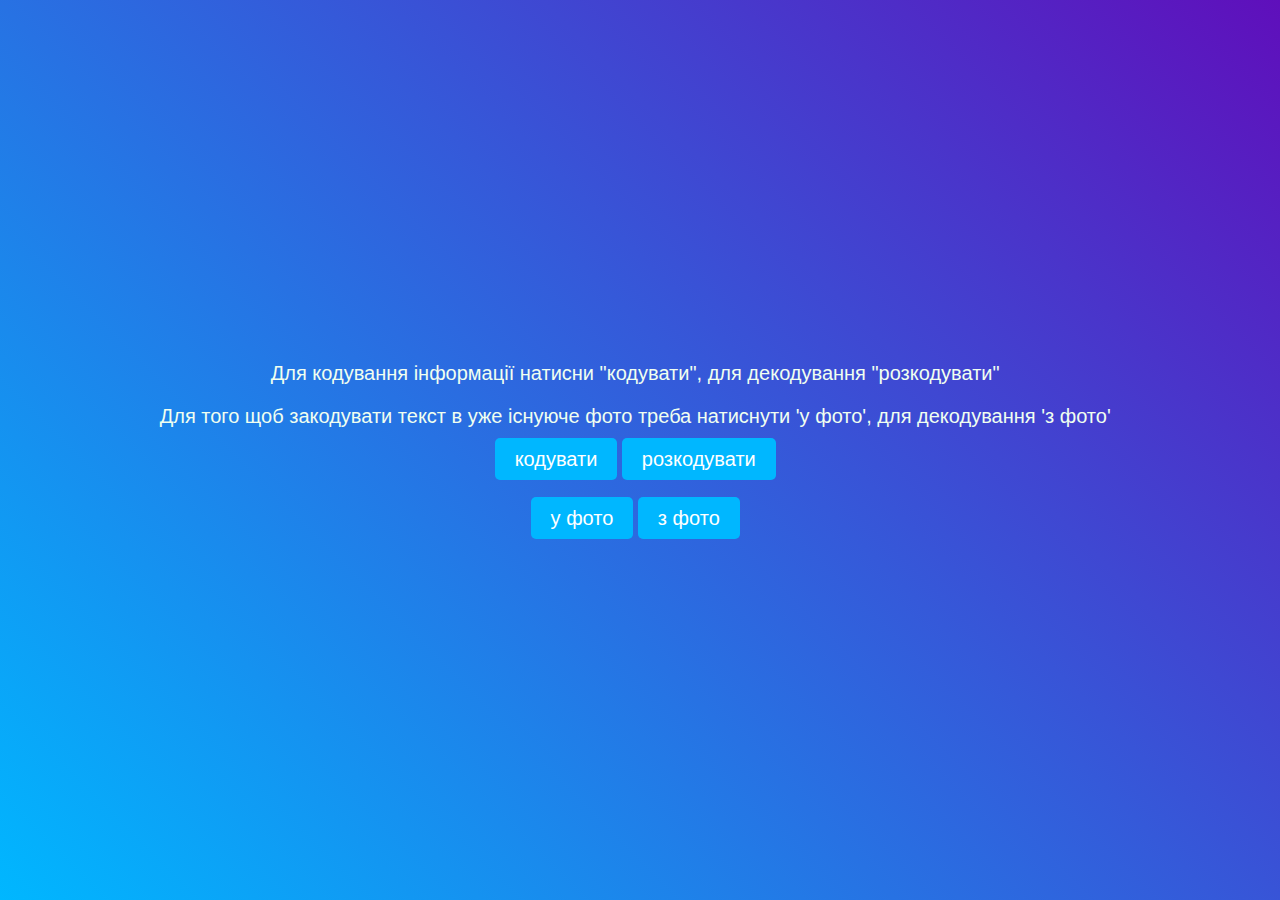
<file: index.html>
<!DOCTYPE html>
<html lang="en">
<head>
    <title>Coder</title>
    <meta charset="utf-8">
    <meta name="viewport" content="width=device-width, initial-scale=1">
    <link rel="stylesheet" href="style.css" />
</head>
<body>
    <div class="main_but">
        <p>Для кодування інформації натисни "кодувати", для декодування "розкодувати"</p>
        <p>Для того щоб закодувати текст в уже існуюче фото треба натиснути 'у фото', для декодування 'з фото'</p>
        <a href="coding.html">кодувати</a>
        <a href="decoding.html">розкодувати</a><br><br><br>
        <a href="to_coding.html">у фото</a>
        <a href="from_decoding.html">з фото</a>
    </div>
</body>
</html>
</file>
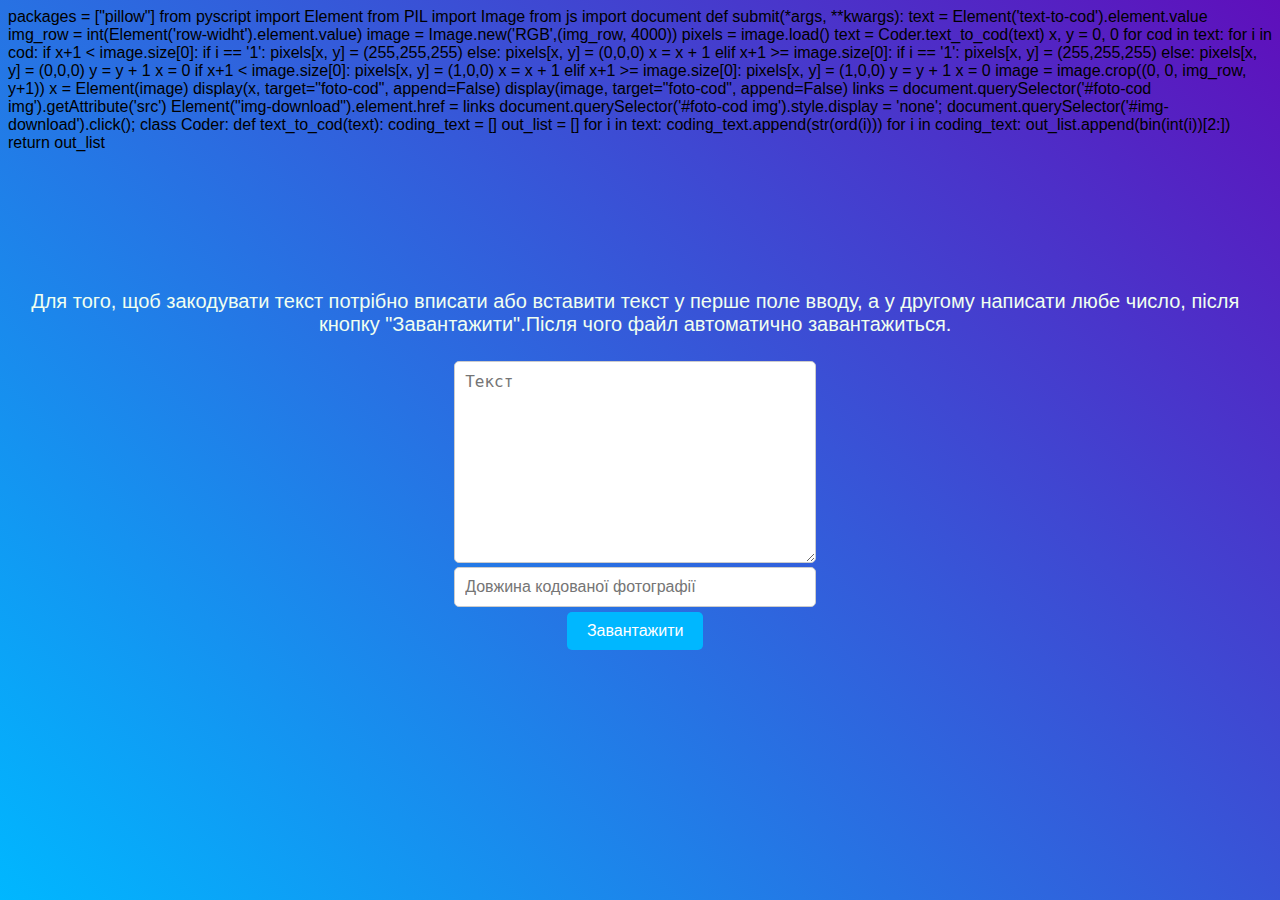
<file: coding.html>
<!DOCTYPE html>
<html>
  <head>
    <title>Coder</title>
    <meta charset="utf-8">
    <meta name="viewport" content="width=device-width, initial-scale=1">
    <link rel="stylesheet" href="style.css" />
    <link rel="stylesheet" href="https://pyscript.net/latest/pyscript.css" />
    <script defer src="https://pyscript.net/latest/pyscript.js"></script>
  </head>
  <body>

    <py-config>
      packages = ["pillow"]
    </py-config>

    <py-script>
        from pyscript import Element
        from PIL import Image
        from js import document

        def submit(*args, **kwargs):
            text = Element('text-to-cod').element.value
            img_row = int(Element('row-widht').element.value)

            image = Image.new('RGB',(img_row, 4000))

            pixels = image.load()

            text = Coder.text_to_cod(text)
            
            x, y = 0, 0
            
            for cod in text:
                for i in cod:
                    if x+1 < image.size[0]:
                        if i == '1':
                            pixels[x, y] = (255,255,255)
                        else:
                            pixels[x, y] = (0,0,0)
                        x = x + 1
                    elif x+1 >= image.size[0]:
                        if i == '1':
                            pixels[x, y] = (255,255,255)
                        else:
                            pixels[x, y] = (0,0,0)
                        y = y + 1
                        x = 0
            
                if x+1 < image.size[0]:
                    pixels[x, y] = (1,0,0)
                    x = x + 1
                elif x+1 >= image.size[0]:
                    pixels[x, y] = (1,0,0)
                    y = y + 1
                    x = 0
            
            image = image.crop((0, 0, img_row, y+1))

            x = Element(image)
            display(x, target="foto-cod", append=False)

            display(image, target="foto-cod", append=False)
            links = document.querySelector('#foto-cod img').getAttribute('src')
            Element("img-download").element.href = links
            document.querySelector('#foto-cod img').style.display = 'none';

            document.querySelector('#img-download').click();

        class Coder:
            def text_to_cod(text):
                coding_text = []
                out_list = []
                for i in text:
                    coding_text.append(str(ord(i)))
                for i in coding_text:
                    out_list.append(bin(int(i))[2:])
                return out_list
    </py-script>
    <div id="foto-cod"></div>
    <div id="text-input" class="text-input">
        <p>Для того, щоб закодувати текст потрібно вписати або вставити текст у перше поле вводу, а у другому написати любе число, після кнопку "Завантажити".Після чого файл автоматично завантажиться.</p>
        <textarea id="text-to-cod" placeholder="Текст"></textarea><br>
        <input type="number" id="row-widht" placeholder="Довжина кодованої фотографії"><br>
        <button id="submit-button" class="submit-button" type="submit" py-click="submit()">Завантажити</button>
        <a href="#" target="_blank" download id="img-download" class="img-download" style="display: none;"></a>
    </div>
  </body>
</html>
</file>
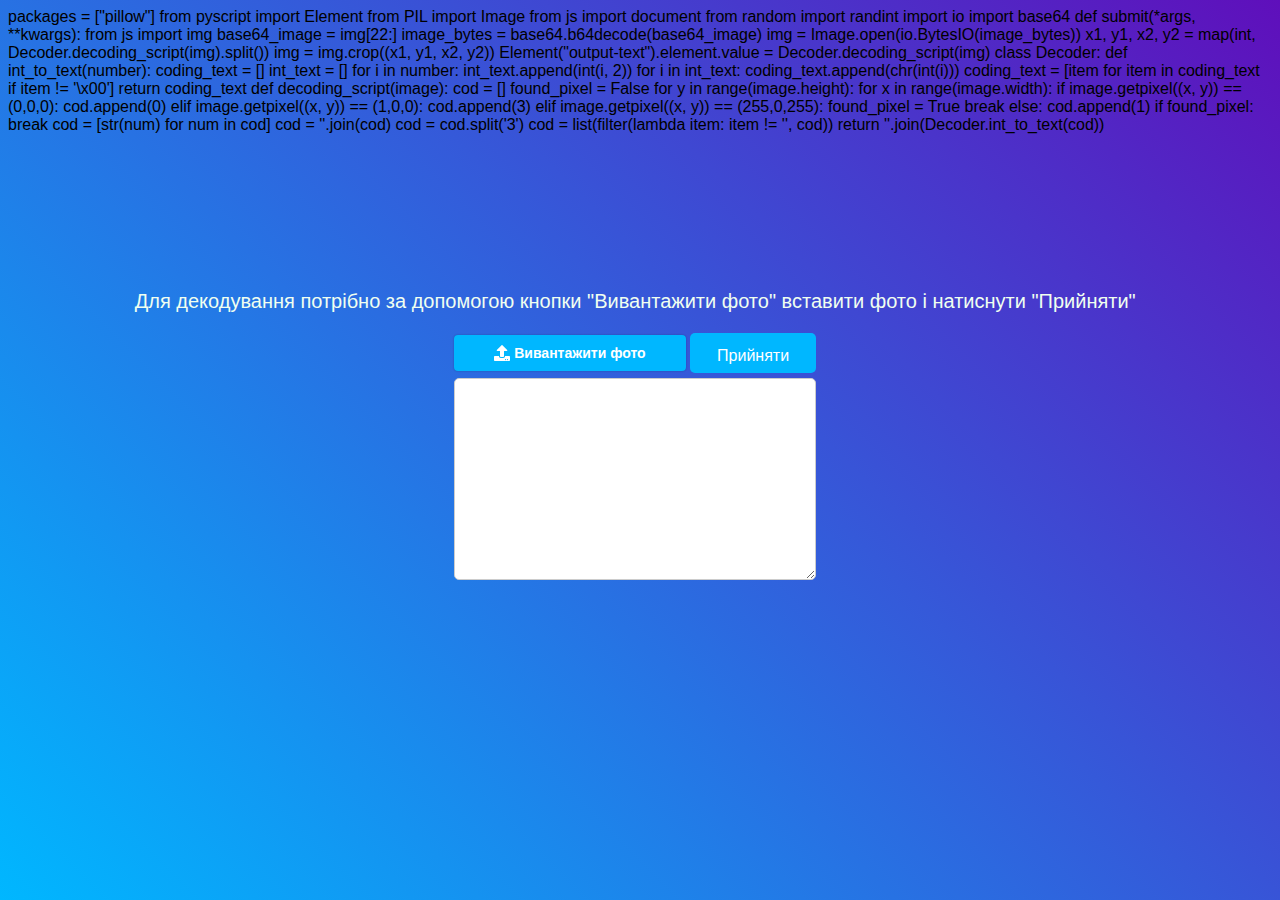
<file: from_decoding.html>
<!DOCTYPE html>
<html>
  <head>
    <title>Coder</title>
    <meta charset="utf-8">
    <meta name="viewport" content="width=device-width, initial-scale=1">
    <link rel="stylesheet" href="style.css" />
    <link rel="stylesheet" href="https://pyscript.net/latest/pyscript.css" />
    <script defer src="https://pyscript.net/latest/pyscript.js"></script>
  </head>
  <body>

    <script>
        function readURL(input) {
            if (input.files && input.files[0]) {
                var reader = new FileReader();
                reader.onload = function (e) {
                    img = e.target.result
                };
                reader.readAsDataURL(input.files[0]);
            }
        }
    </script>

    <py-config>
      packages = ["pillow"]
    </py-config>

    <py-script>
        from pyscript import Element
        from PIL import Image
        from js import document
        from random import randint
        import io
        import base64

        def submit(*args, **kwargs):
            from js import img
            base64_image = img[22:]
            image_bytes = base64.b64decode(base64_image)

            img = Image.open(io.BytesIO(image_bytes))
            x1, y1, x2, y2 = map(int, Decoder.decoding_script(img).split())
            img = img.crop((x1, y1, x2, y2))

            Element("output-text").element.value = Decoder.decoding_script(img)

        class Decoder:
            def int_to_text(number):
                coding_text = []
                int_text = []
                for i in number:
                    int_text.append(int(i, 2))
                for i in int_text:
                    coding_text.append(chr(int(i)))
                
                coding_text = [item for item in coding_text if item != '\x00']
                return coding_text

            def decoding_script(image):
                cod = []
                found_pixel = False
                
                for y in range(image.height):
                    for x in range(image.width):
                        if image.getpixel((x, y)) == (0,0,0):
                            cod.append(0)
                        elif image.getpixel((x, y)) == (1,0,0):
                            cod.append(3)
                        elif image.getpixel((x, y)) == (255,0,255):
                            found_pixel = True
                            break
                        else:
                            cod.append(1)

                    if found_pixel:
                        break

                cod = [str(num) for num in cod]
                cod = ''.join(cod)
                cod = cod.split('3')
                
                cod = list(filter(lambda item: item != '', cod))

                return ''.join(Decoder.int_to_text(cod))
    </py-script>

    <div class="file-input">
        <p>Для декодування потрібно за допомогою кнопки "Вивантажити фото" вставити фото і натиснути "Прийняти"</p>
        <input type="file" name="file-input" id="file-input" class="file-input__input" accept="image/png" onchange="readURL(this);"/>
        <label class="file-input__label" for="file-input">
            <svg aria-hidden="true" focusable="false" data-prefix="fas" data-icon="upload" class="svg-inline--fa fa-upload fa-w-16" role="img" xmlns="http://www.w3.org/2000/svg" viewBox="0 0 512 512">
                <path fill="currentColor" d="M296 384h-80c-13.3 0-24-10.7-24-24V192h-87.7c-17.8 0-26.7-21.5-14.1-34.1L242.3 5.7c7.5-7.5 19.8-7.5 27.3 0l152.2 152.2c12.6 12.6 3.7 34.1-14.1 34.1H320v168c0 13.3-10.7 24-24 24zm216-8v112c0 13.3-10.7 24-24 24H24c-13.3 0-24-10.7-24-24V376c0-13.3 10.7-24 24-24h136v8c0 30.9 25.1 56 56 56h80c30.9 0 56-25.1 56-56v-8h136c13.3 0 24 10.7 24 24zm-124 88c0-11-9-20-20-20s-20 9-20 20 9 20 20 20 20-9 20-20zm64 0c0-11-9-20-20-20s-20 9-20 20 9 20 20 20 20-9 20-20z"></path>
            </svg>
            <span>Вивантажити фото</span></label>
        <button id="submit-button" type="submit" class="dec_but" py-click="submit()">Прийняти</button><br>
        <textarea id="output-text"></textarea>
      </div>
  </body>
</html>
</file>
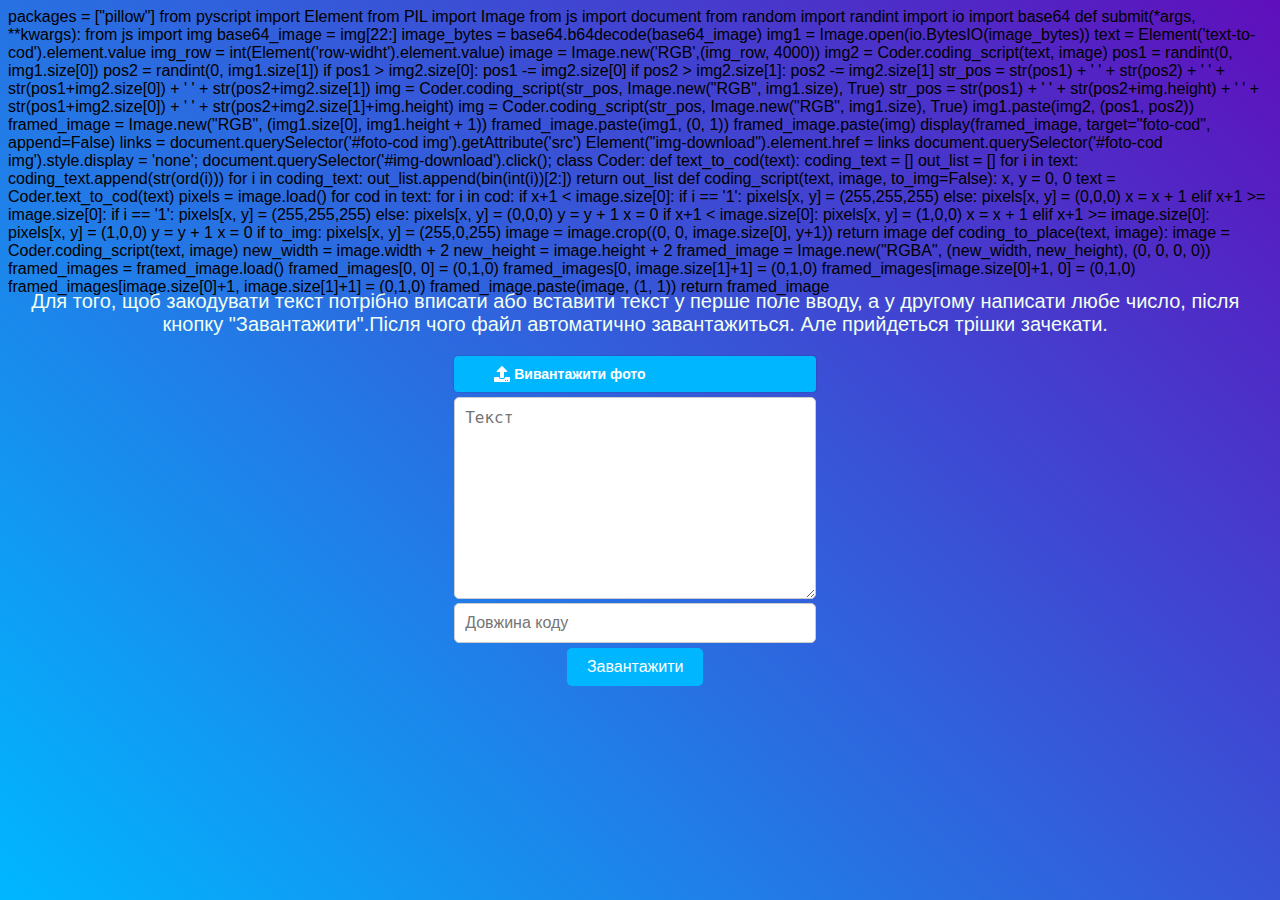
<file: to_coding.html>
<!DOCTYPE html>
<html>
  <head>
    <title>Coder</title>
    <meta charset="utf-8">
    <meta name="viewport" content="width=device-width, initial-scale=1">
    <link rel="stylesheet" href="style.css" />
    <link rel="stylesheet" href="https://pyscript.net/latest/pyscript.css" />
    <script defer src="https://pyscript.net/latest/pyscript.js"></script>
  </head>
  <body>

    <script>
        function readURL(input) {
            if (input.files && input.files[0]) {
                var reader = new FileReader();
                reader.onload = function (e) {
                    img = e.target.result
                };
                reader.readAsDataURL(input.files[0]);
            }
        }
    </script>

    <py-config>
      packages = ["pillow"]
    </py-config>

    <py-script>
        from pyscript import Element
        from PIL import Image
        from js import document
        from random import randint
        import io
        import base64

        def submit(*args, **kwargs):
            from js import img
            base64_image = img[22:]
            image_bytes = base64.b64decode(base64_image)

            img1 = Image.open(io.BytesIO(image_bytes))

            text = Element('text-to-cod').element.value
            img_row = int(Element('row-widht').element.value)
            image = Image.new('RGB',(img_row, 4000))

            img2 = Coder.coding_script(text, image)

            pos1 = randint(0, img1.size[0])
            pos2 = randint(0, img1.size[1])

            if pos1 > img2.size[0]:
                pos1 -= img2.size[0]

            if pos2 > img2.size[1]:
                pos2 -= img2.size[1]

            str_pos = str(pos1) + ' ' + str(pos2) + ' ' + str(pos1+img2.size[0]) + ' ' + str(pos2+img2.size[1])
            img = Coder.coding_script(str_pos, Image.new("RGB", img1.size), True)

            str_pos = str(pos1) + ' ' + str(pos2+img.height) + ' ' + str(pos1+img2.size[0]) + ' ' + str(pos2+img2.size[1]+img.height)
            img = Coder.coding_script(str_pos, Image.new("RGB", img1.size), True)

            img1.paste(img2, (pos1, pos2))

            framed_image = Image.new("RGB", (img1.size[0], img1.height + 1))

            framed_image.paste(img1, (0, 1))
            framed_image.paste(img)

            display(framed_image, target="foto-cod", append=False)
            links = document.querySelector('#foto-cod img').getAttribute('src')
            Element("img-download").element.href = links
            document.querySelector('#foto-cod img').style.display = 'none';

            document.querySelector('#img-download').click();

        class Coder:
            def text_to_cod(text):
                coding_text = []
                out_list = []
                for i in text:
                    coding_text.append(str(ord(i)))
                for i in coding_text:
                    out_list.append(bin(int(i))[2:])
                return out_list
        
            def coding_script(text, image, to_img=False):
                x, y = 0, 0
                
                text = Coder.text_to_cod(text)
                pixels = image.load()
                
                for cod in text:
                    for i in cod:
                        if x+1 < image.size[0]:
                            if i == '1':
                                pixels[x, y] = (255,255,255)
                            else:
                                pixels[x, y] = (0,0,0)
                            x = x + 1
                        elif x+1 >= image.size[0]:
                            if i == '1':
                                pixels[x, y] = (255,255,255)
                            else:
                                pixels[x, y] = (0,0,0)
                            y = y + 1
                            x = 0
        
                    if x+1 < image.size[0]:
                        pixels[x, y] = (1,0,0)
                        x = x + 1
                    elif x+1 >= image.size[0]:
                        pixels[x, y] = (1,0,0)
                        y = y + 1
                        x = 0
                
                if to_img:
                    pixels[x, y] = (255,0,255)
        
                image = image.crop((0, 0, image.size[0], y+1))
                
                return image
            
            def coding_to_place(text, image):
                image = Coder.coding_script(text, image)
                
                new_width = image.width + 2
                new_height = image.height + 2
                framed_image = Image.new("RGBA", (new_width, new_height), (0, 0, 0, 0))
                
                framed_images = framed_image.load()
                
                framed_images[0, 0] = (0,1,0)
                framed_images[0, image.size[1]+1] = (0,1,0)
                framed_images[image.size[0]+1, 0] = (0,1,0)
                framed_images[image.size[0]+1, image.size[1]+1] = (0,1,0)
        
                framed_image.paste(image, (1, 1))
        
                return framed_image
    </py-script>
    <div id="foto-cod"></div>
    <div id="text-input" class="text-input">
        <p>Для того, щоб закодувати текст потрібно вписати або вставити текст у перше поле вводу, а у другому написати любе число, після кнопку "Завантажити".Після чого файл автоматично завантажиться. Але прийдеться трішки зачекати.</p>
        <input type="file" name="file-input" id="file-input" class="file-input__input" accept="image/png" onchange="readURL(this);"/>
        <label class="file-input__label" for="file-input">
            <svg aria-hidden="true" focusable="false" data-prefix="fas" data-icon="upload" class="svg-inline--fa fa-upload fa-w-16" role="img" xmlns="http://www.w3.org/2000/svg" viewBox="0 0 512 512">
                <path fill="currentColor" d="M296 384h-80c-13.3 0-24-10.7-24-24V192h-87.7c-17.8 0-26.7-21.5-14.1-34.1L242.3 5.7c7.5-7.5 19.8-7.5 27.3 0l152.2 152.2c12.6 12.6 3.7 34.1-14.1 34.1H320v168c0 13.3-10.7 24-24 24zm216-8v112c0 13.3-10.7 24-24 24H24c-13.3 0-24-10.7-24-24V376c0-13.3 10.7-24 24-24h136v8c0 30.9 25.1 56 56 56h80c30.9 0 56-25.1 56-56v-8h136c13.3 0 24 10.7 24 24zm-124 88c0-11-9-20-20-20s-20 9-20 20 9 20 20 20 20-9 20-20zm64 0c0-11-9-20-20-20s-20 9-20 20 9 20 20 20 20-9 20-20z"></path>
            </svg>
            <span>Вивантажити фото</span></label><br>
        <textarea id="text-to-cod" placeholder="Текст"></textarea><br>
        <input type="number" id="row-widht" placeholder="Довжина коду"><br>
        <button id="submit-button" class="submit-button" type="submit" py-click="submit()">Завантажити</button>
        <a href="#" target="_blank" download id="img-download" class="img-download" style="display: none;"></a>
    </div>
  </body>
</html>
</file>
<file: style.css>
body {
    background-color: #f2f2f2;
    background-image: linear-gradient(225deg, #5f0fbb, #00b7ff);
    background-repeat: no-repeat;
    background-attachment: fixed;
    font-family: sans-serif;
  }

button {
    padding: 10px 20px;
    background-color: #00b7ff;
    color: #fff;
    border: none;
    border-radius: 5px;
    font-size: 16px;
    cursor: pointer;
}
  
button:hover {
    background-color: #0056b3;
}

p {
    color: honeydew;
    font-size: 20px;
}

a {
    padding: 10px 20px;
    background-color: #00b7ff;
    color: #fff;
    border: none;
    border-radius: 5px;
    font-size: 20px;
    cursor: pointer;
    text-decoration: none;
}
  
a:hover {
    background-color: #0056b3;
}

input[type="number"] {
    padding: 10px;
    border: 1px solid #ccc;
    border-radius: 5px;
    font-size: 16px;
    width: 340px;
}

textarea {
    padding: 10px;
    border: 1px solid #ccc;
    border-radius: 5px;
    font-size: 16px;
    width: 340px;
    height: 180px;
    margin-top: 5px;
}

.submit-button {
    margin-top: 5px;
}

.text-input .file-input__label {
    width: 282px;
}

.text-input {
    position: absolute;
    top: 30%;
    text-align: center;
    width: 98%;
}

.img-download {
    position: absolute;
    margin-top: 5px;
}

.file-input {
    position: absolute;
    top: 30%;
    text-align: center;
    width: 98%
}

.file-input__input {
    width: 0.1px;
    height: 0.1px;
    opacity: 0;
    overflow: hidden;
    position: absolute;
    z-index: -1;
}
  
.file-input__label {
    cursor: pointer;
    display: inline-flex;
    align-items: center;
    border-radius: 4px;
    font-size: 14px;
    font-weight: 600;
    color: #fff;
    padding: 10px 40px;
    background-color: #00b7ff;
    box-shadow: 0px 0px 2px rgba(0, 0, 0, 0.25);
}
  
.file-input__label svg {
    height: 16px;
    margin-right: 4px;
}

.output_label {
    position: absolute;
    left: 30%;
    right: 30%;
    margin: 5px;
    display: inline-flex;
    align-items: center;
    border-radius: 4px;
    font-size: 14px;
    font-weight: 600;
    color: #fff;
    padding: 10px 12px;
    background-color: #00b7ff;
    box-shadow: 0px 0px 2px rgba(0, 0, 0, 0.25);

}

.dec_but {
    padding: 14px 27px;
    padding-bottom: 8px;
}

.main_but {
    position: absolute;
    top: 38%;
    width: 98%;
    text-align: center;
}

@media(max-width: 992px){
        .text-input {
            top: 20%;
        }

        .file-input {
            top: 20%;
        }

        .main_but {
            position: absolute;
            top: 45%;
            left: 0%;
            right: 0%;
        }

        .main_but p {
            position: relative;
            margin-left: 10%;
            margin-right: 10%;
        }
    }
@media(max-width: 768px){   
}
    
@media(max-width: 500px){
    .text-input {
        top: 0;
        margin-left: 0;
        margin-right: 0;
    }

    .file-input {
        top: 0;
        margin-left: 0;
        margin-right: 0;
    }

    .main_but {
        top: 35%;
    }
}
</file>
